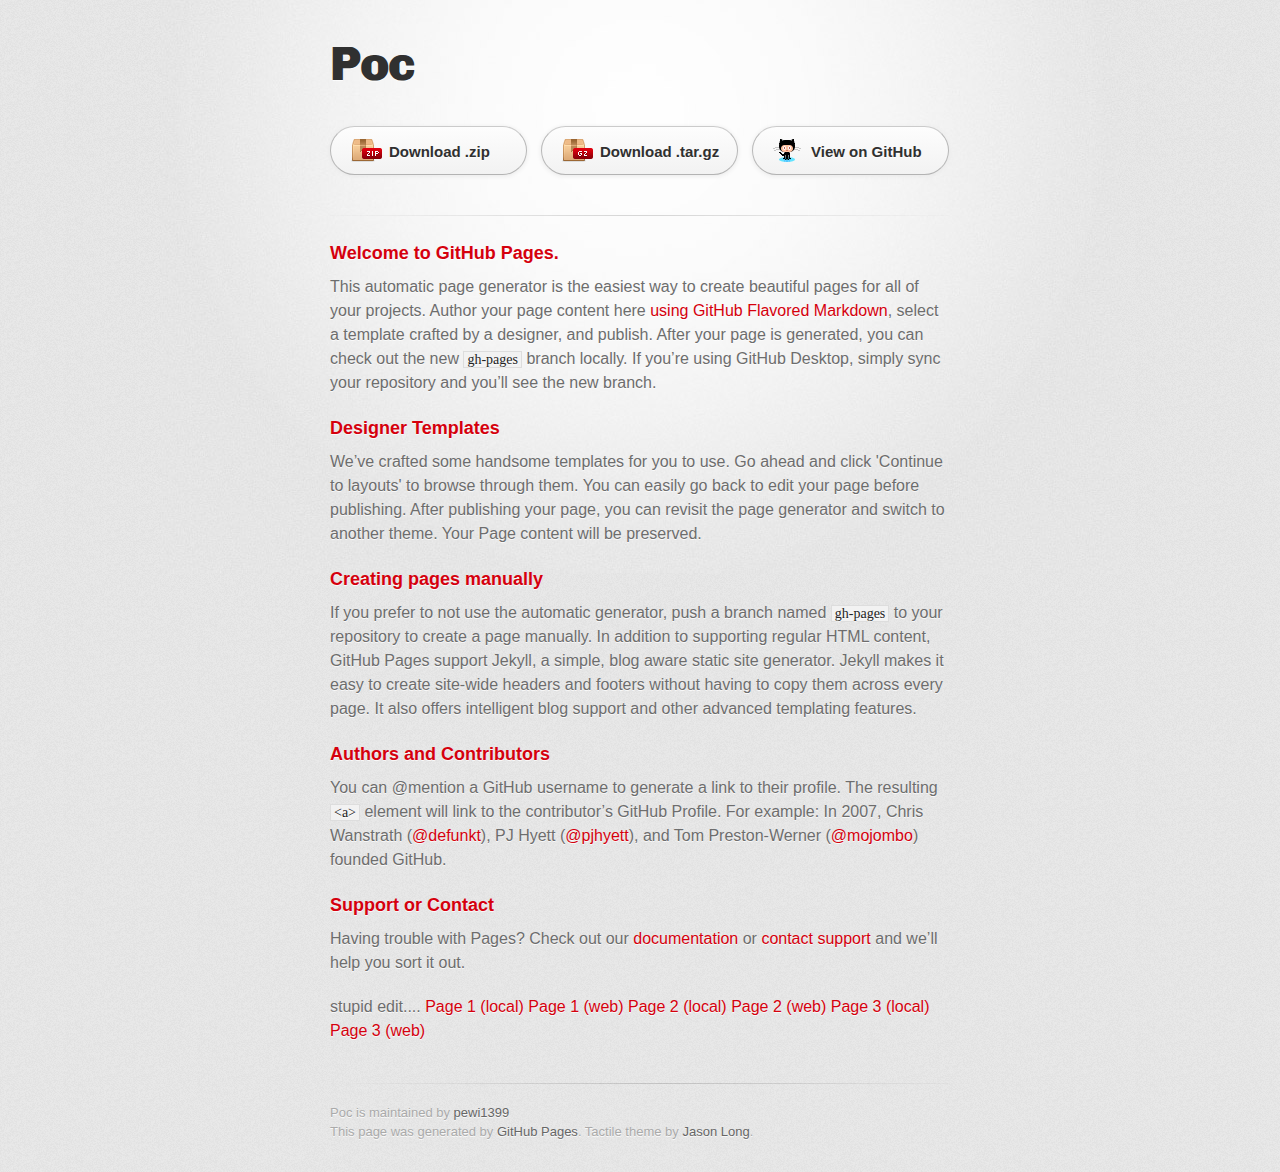
<file: index.html>
<!DOCTYPE html>
<html>
  <head>
    <meta charset='utf-8'>
    <meta http-equiv="X-UA-Compatible" content="chrome=1">
    <link href='https://fonts.googleapis.com/css?family=Chivo:900' rel='stylesheet' type='text/css'>
    <link rel="stylesheet" type="text/css" href="stylesheets/stylesheet.css" media="screen">
    <link rel="stylesheet" type="text/css" href="stylesheets/github-dark.css" media="screen">
    <link rel="stylesheet" type="text/css" href="stylesheets/print.css" media="print">
    <!--[if lt IE 9]>
    <script src="//html5shiv.googlecode.com/svn/trunk/html5.js"></script>
    <![endif]-->
    <title>Poc by pewi1399</title>
  </head>

  <body>
    <div id="container">
      <div class="inner">

        <header>
          <h1>Poc</h1>
          <h2></h2>
        </header>

        <section id="downloads" class="clearfix">
          <a href="https://github.com/pewi1399/POC/zipball/master" id="download-zip" class="button"><span>Download .zip</span></a>
          <a href="https://github.com/pewi1399/POC/tarball/master" id="download-tar-gz" class="button"><span>Download .tar.gz</span></a>
          <a href="https://github.com/pewi1399/POC" id="view-on-github" class="button"><span>View on GitHub</span></a>
        </section>

        <hr>

        <section id="main_content">
          <h3>
<a id="welcome-to-github-pages" class="anchor" href="#welcome-to-github-pages" aria-hidden="true"><span aria-hidden="true" class="octicon octicon-link"></span></a>Welcome to GitHub Pages.</h3>

<p>This automatic page generator is the easiest way to create beautiful pages for all of your projects. Author your page content here <a href="https://guides.github.com/features/mastering-markdown/">using GitHub Flavored Markdown</a>, select a template crafted by a designer, and publish. After your page is generated, you can check out the new <code>gh-pages</code> branch locally. If you’re using GitHub Desktop, simply sync your repository and you’ll see the new branch.</p>

<h3>
<a id="designer-templates" class="anchor" href="#designer-templates" aria-hidden="true"><span aria-hidden="true" class="octicon octicon-link"></span></a>Designer Templates</h3>

<p>We’ve crafted some handsome templates for you to use. Go ahead and click 'Continue to layouts' to browse through them. You can easily go back to edit your page before publishing. After publishing your page, you can revisit the page generator and switch to another theme. Your Page content will be preserved.</p>

<h3>
<a id="creating-pages-manually" class="anchor" href="#creating-pages-manually" aria-hidden="true"><span aria-hidden="true" class="octicon octicon-link"></span></a>Creating pages manually</h3>

<p>If you prefer to not use the automatic generator, push a branch named <code>gh-pages</code> to your repository to create a page manually. In addition to supporting regular HTML content, GitHub Pages support Jekyll, a simple, blog aware static site generator. Jekyll makes it easy to create site-wide headers and footers without having to copy them across every page. It also offers intelligent blog support and other advanced templating features.</p>

<h3>
<a id="authors-and-contributors" class="anchor" href="#authors-and-contributors" aria-hidden="true"><span aria-hidden="true" class="octicon octicon-link"></span></a>Authors and Contributors</h3>

<p>You can @mention a GitHub username to generate a link to their profile. The resulting <code>&lt;a&gt;</code> element will link to the contributor’s GitHub Profile. For example: In 2007, Chris Wanstrath (<a href="https://github.com/defunkt" class="user-mention">@defunkt</a>), PJ Hyett (<a href="https://github.com/pjhyett" class="user-mention">@pjhyett</a>), and Tom Preston-Werner (<a href="https://github.com/mojombo" class="user-mention">@mojombo</a>) founded GitHub.</p>

<h3>
<a id="support-or-contact" class="anchor" href="#support-or-contact" aria-hidden="true"><span aria-hidden="true" class="octicon octicon-link"></span></a>Support or Contact</h3>

<p>Having trouble with Pages? Check out our <a href="https://help.github.com/pages">documentation</a> or <a href="https://github.com/contact">contact support</a> and we’ll help you sort it out.</p>

stupid edit....

<a href="file:///H:/Dokument/Git_repos/POC/page_1.html">Page 1 (local)</a>
<a href="https://pewi1399.github.io/POC/page_1.html">Page 1 (web)</a>
<a href="file:///H:/Dokument/Git_repos/POC/page_2.html">Page 2 (local)</a>
<a href="https://pewi1399.github.io/POC/page_2.html">Page 2 (web)</a>
<a href="file:///H:/Dokument/Git_repos/POC/page_3.html">Page 3 (local)</a>
<a href="https://pewi1399.github.io/POC/page_3.html">Page 3 (web)</a>

        </section>

        <footer>
          Poc is maintained by <a href="https://github.com/pewi1399">pewi1399</a><br>
          This page was generated by <a href="https://pages.github.com">GitHub Pages</a>. Tactile theme by <a href="https://twitter.com/jasonlong">Jason Long</a>.
        </footer>

        
      </div>
    </div>
  </body>
</html>
</file>
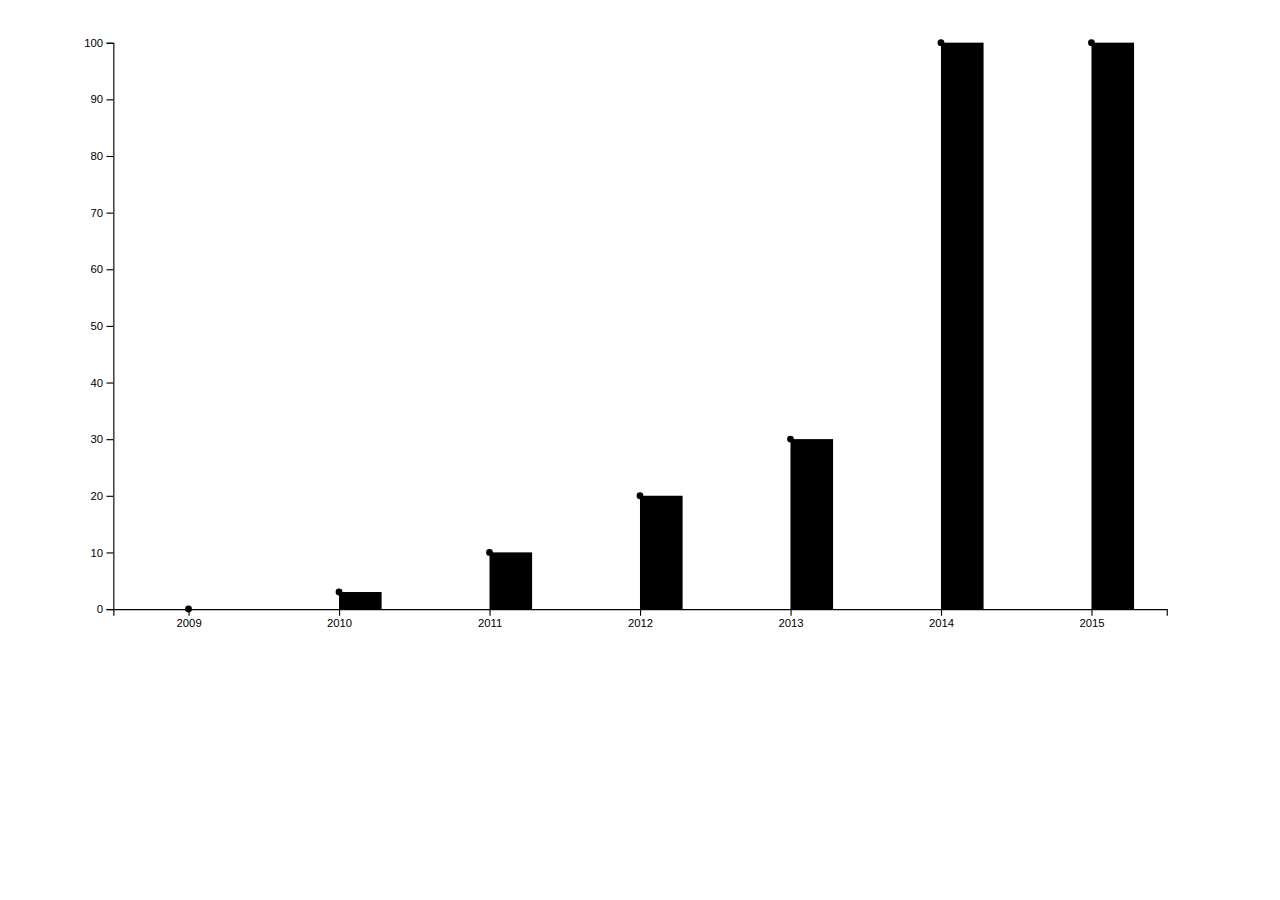
<file: minimal.html>
<!DOCTYPE html>
<html>
  <head>
    <meta charset='utf-8'>
<link rel="stylesheet" type="text/css" href="stylesheets/bootstrap-3.3.7-dist/css/bootstrap.min.css" media="screen"> <!-- ordnar alignemnt av formulärfält bland annat -->
<link rel="stylesheet" href="stylesheets/font-awesome-4.6.3/css/font-awesome.min.css"> <!-- ger symboler exempelvis plustecken-->
	<style>
div.ex1 {
    width:500px;
    margin: auto;
}

div.ex2 {
    max-width:1200px;
    margin: auto;
    border: 3px solid #73AD21;
}

.tick > line {
    stroke: black;
}

.grid line {
  stroke: lightgrey;
  stroke-opacity: 0.7;
  shape-rendering: crispEdges;
}

.grid path {
  stroke-width: 0;
}

.axis--x path {
  display: none;
}

.line {
  fill: none;
  stroke-width: 1.5px;
}

div.tooltip {
    position: absolute;
    text-align: center;
    width: 60px;
    height: 28px;
    padding: 2px;
    font: 12px sans-serif;
    background: lightsteelblue;
    border: 0px;
    border-radius: 8px;
    pointer-events: none;
}

</style>
  </head>

  <body>

<h3>
</h3>
    <!--	<script src="https://d3js.org/d3.v4.min.js"></script> -->
    <script src="src/d3/d3.min.js"></script>
    <!--<script src="https://code.jquery.com/jquery-3.1.0.min.js"></script>-->
    <script src="src/jquery-3.1.1.min.js"></script>

    <script type="text/javascript">

      // --------------------------- start definitions --------------------------
    	var margin = {top: 20, right: 100, bottom: 30, left: 100},
    		width = 1130 - margin.left - margin.right,
    		height = 550 - margin.top - margin.bottom,
        bar_offset = 40;



      var data = [
                  {x:0, y:0, z:"2009"},
                  {x:5, y:3, z:"2010"},
                  {x:10, y:10, z:"2011"},
                  {x:20, y:20, z:"2012"},
                  {x:30, y:30, z:"2013"}
                ]


      var data1 = [
                  {x:0, y:0, z:"2009"},
                  {x:5, y:3, z:"2010"},
                  {x:10, y:10, z:"2011"},
                  {x:20, y:20, z:"2012"},
                  {x:30, y:30, z:"2013"},
                  {x:100, y:100, z:"2014"},
                  {x:105, y:100, z:"2015"}
                ]

      var data1 = [
                  {id:"A", x:0, y:0, z:"2009"},
                  {id:"A", x:5, y:3, z:"2010"},
                  {id:"A", x:10, y:10, z:"2011"},
                  {id:"A", x:20, y:20, z:"2012"},
                  {id:"A", x:30, y:30, z:"2013"},
                  {id:"A", x:100, y:100, z:"2014"},
                  {id:"A", x:105, y:100, z:"2015"},
                  {id:"B", x:0, y:10, z:"2009"},
                  {id:"B", x:5, y:20, z:"2010"},
                  {id:"B", x:10, y:30, z:"2011"},
                  {id:"B", x:20, y:40, z:"2012"},
                  {id:"B", x:30, y:50, z:"2013"},
                  {id:"B", x:100, y:60, z:"2014"},
                  {id:"B", x:105, y:30, z:"2015"},
                  {id:"C", x:0, y:56, z:"2009"},
                  {id:"C", x:5, y:56, z:"2010"},
                  {id:"C", x:10, y:30, z:"2011"},
                  {id:"C", x:20, y:33, z:"2012"},
                  {id:"C", x:30, y:44, z:"2013"},
                  {id:"C", x:100, y:55, z:"2014"},
                  {id:"C", x:105, y:11, z:"2015"}
                ]

      var line_groups = d3.map(data1, function(d){ return d.id}).keys()
      var group_spacing = 10


      var aset = ["A"].map(function(name) {
        // argumenten i listan in, kallade "name" används för att skapa namngiven array
        // i steg ett sparas namn och en subarray
        return {
          group: name,
          values: data1.filter(function(d){ return d.id == name}).map(function(d) {
            return {
              z: d.z,
              y: d.y
            };
          })
        };
      });

      var bset = ["B"].map(function(name) {
        // argumenten i listan in, kallade "name" används för att skapa namngiven array
        // i steg ett sparas namn och en subarray
        return {
          group: name,
          values: data1.filter(function(d){ return d.id == name}).map(function(d) {
            return {
              z: d.z,
              y: d.y
            };
          })
        };
      });

      var cset = ["C"].map(function(name) {
        // argumenten i listan in, kallade "name" används för att skapa namngiven array
        // i steg ett sparas namn och en subarray
        return {
          group: name,
          values: data1.filter(function(d){ return d.id == name}).map(function(d) {
            return {
              z: d.z,
              y: d.y
            };
          })
        };
      });

      var dataframe = [aset[0], bset[0], cset[0]]


      // set scales and ranges
      var x0 = d3.scaleBand().range([width,0], .1);
      var x1 = d3.scaleBand();
      var y = d3.scaleLinear().range([height, 0]);

      // define domain
      x0.domain(data1.map(function(d) { return d.z; }).reverse());
      x1.domain(line_groups).range([group_spacing, x0.bandwidth()-group_spacing]);
      y.domain(d3.extent(data1, function(d) { return d.y; }));

    	var color = d3.scaleOrdinal()
    		.range(["#98abc5", "#8a89a6", "#7b6888", "#6b486b", "#a05d56", "#d0743c", "#ff8c00"]);

    	var yAxis = d3.axisLeft()
    		.scale(y);

      var xAxis_ordinal = d3.axisBottom()
          .scale(x0);

      // define the line
      var line = d3.line()
          .curve(d3.curveBasis)
          .x(function(d) { return x0(d.z); })
          .y(function(d) { return y(d.y); });


      var svg = d3.select("h3")
    		.append("div")
    		.attr("id","testname")
    		.classed("svg-container1", true)
    		.append("svg")
    		.attr("preserveAspectRatio", "xMinYMin meet")
    		.attr("viewBox","0 0 " + (width + margin.left + margin.right)  + " " + (height+ margin.top + margin.bottom))
    		//class to make it responsive
    		.classed("svg-content-responsive", true);


      var g = svg.append("g");

      g.append("g")
        .attr("class", "y-axis")
        .attr('transform', 'translate(' + [margin.left, margin.top] + ')')
        .call(yAxis);

      g.append("g")
      	.attr("class", "x-axis")
      	.attr("transform", "translate("+ [margin.left, height+ margin.top] + ")")
      	.call(xAxis_ordinal);
/*
      var path = g.selectAll(".line")
        		.data([data])
            .enter()
            .append("path")
        		.attr("class", "line")
        		.attr("d", line)
            .attr("stroke", "dodgerblue")
        		.attr("opacity", 1)
            .attr("transform", "translate("+ (margin.left + x0.bandwidth()/2) +","+margin.top+")");

      var totalLength = path.node().getTotalLength();

    path
      .attr("stroke-dasharray", totalLength + " " + totalLength)
      .attr("stroke-dashoffset", totalLength)
      .transition()
        .duration(1000)
        .attr("stroke-dashoffset", 0);
*/
      var circleholder = g.selectAll(".circleholder")
           .data(dataframe.filter(function(d){ return d.group == "A"}))
           .enter().append("g")
           .attr("class","circleholder")
           .attr("id", function(d){ return d.group;})



      circleholder .selectAll(".circle")
          .data(function(d){ return d.values; })
          .enter().append("circle")
          .attr("class", "circle")
          .attr("r", 3)
          .attr("cx", function(d){
            return  x0(d.z);
          })
          .attr("cy", function(d){return y(d.y); })
          .attr("transform", "translate("+ (margin.left + x0.bandwidth()/2) +","+margin.top+")");


    var barholder = g.selectAll(".barholder")
         .data(dataframe.filter(function(d){ return d.group == "A"}))
         .enter().append("g")
         .attr("class","barholder")
         .attr("id", function(d){ return "bar_" + d.group;})


      barholder.selectAll(".rect")
        .data(function(d){ return d.values; })
        .enter().append("rect")
        .attr("class", "rect")
        .attr("width", x1.bandwidth())
        .attr("x", function(d) { return (x0(d.z)); })
        .attr("y", function(d) { return y(d.y); })
        .attr("height", function(d) { return height - y(d.y); })
        .attr("transform", "translate("+ (margin.left + x0.bandwidth()/2) +","+margin.top+")");


 function join_test(){

   x0.domain(data1.map(function(d) { return d.z; }).reverse());

   var xAxis_ordinal = d3.axisBottom()
       .scale(x0);

   d3.selectAll(".x-axis")
      .transition()
      .call(xAxis_ordinal);

   var circles = g.selectAll(".circleholder")
        .selectAll(".circle")
//        .data(data1.filter(function(d){ return d.id == "A"}));

       circles//.enter()
        //.append("circle")
        //.attr("class", "circle")
        //.attr("cy", function(d){return y(d.y); })
      //.merge(circles)
        //.transition()
        .attr("r", 5)
        .attr("fill", "red")
        .attr("cx", function(d){
          return  x0(d.z);
        })
        .attr("transform", "translate("+ (margin.left + x0.bandwidth()/2) +","+margin.top+")");
//
/*
    var rects = g.selectAll("rect")
          .data(data1.filter(function(d){ return d.id == "A"}));

        rects.enter()
          .append("rect")
          .attr("class", "rect")
        .merge(rects)
          .transition()
          .attr("width", x0.bandwidth()/2)
          .attr("x", function(d) {
            return (x0(d.z) - x0.bandwidth()/4);
          })
          .attr("y", function(d) {
            return y(d.y);
          })
          .attr("height", function(d) { return height - y(d.y); })
          .attr("transform", "translate("+ (margin.left + x0.bandwidth()/2) +","+margin.top+")");
          //.style("fill", function(d) { return color(d.name); });

      //console.log(circles.enter().size());
*/
window.x0 = x0
 }

function split_test(){

//Update x scale
  x1.domain(line_groups).range([group_spacing, x0.bandwidth()-group_spacing]);

// calculate correction for circles
// these should start in the middle of bars with same year and class designation
var circle_offset = (x1.range()[1]-x1.range()[0])/(line_groups.length*2)


  var circles = g.selectAll(".circleholder")
       .data(dataframe)

  circles
        .attr("transform", function(d) {
          return "translate(" + (x1(d.group)) + ",0)";
        });

  //Move the old elements
  circles.selectAll(".circle")
        .transition()
        .attr("transform", "translate("+ (margin.left + circle_offset) +","+margin.top+")")

// move the enter selection
  circles
       .enter().append("g")
       .attr("class","circleholder")
       .attr("id", function(d){ return d.group;})
       .attr("transform", function(d) {
         return "translate(" + (x1(d.group)) + ",0)";
       })
       .selectAll(".circle")
       .data(function(d){
         return d.values;
       })
       .enter()
       .append("circle")
       .attr("r", 5)
       .attr("fill", "green")
       .attr("cx", function(d){
         return  x0(d.z);
       })
       .attr("cy", function(d){return y(d.y); })
       //.merge(circles) // merge and update position for all elements?? Merge not needed
       .attr("transform", "translate("+ (margin.left+ circle_offset) +","+margin.top+")");

//Move rects
       var rects = g.selectAll(".barholder")
             .data(dataframe);

       rects
             .attr("transform", function(d) {
               return "translate(" + (x1(d.group)) + ",0)";
             });

       //Move the old elements
       rects.selectAll(".rect")
             .transition()
             .attr("transform", "translate("+ (margin.left) +","+margin.top+")")


        console.log(rects.enter().size())

      rects
           .enter().append("g")
           .attr("class","barholder")
           .attr("id", function(d){ return "bar" + d.group;})
           .attr("transform", function(d) {
              return "translate(" + (x1(d.group)) + ",0)";
            })
            .selectAll(".rect")
            .data(function(d){
              return d.values;
            })
            .enter().append("rect")
           //.merge(rects)
             .attr("width", 0)
             .attr("fill", "dodgerblue")
             .attr("x", function(d) {
               return (x0(d.z));
             })
             .attr("y", function(d) {
               return y(d.y);
             })
             .attr("height", function(d) { return height - y(d.y); })
             .attr("transform", "translate("+ (margin.left) +","+margin.top+")")
             .transition()
             .attr("width", x1.bandwidth());

}



  </script>
  </body>
</file>
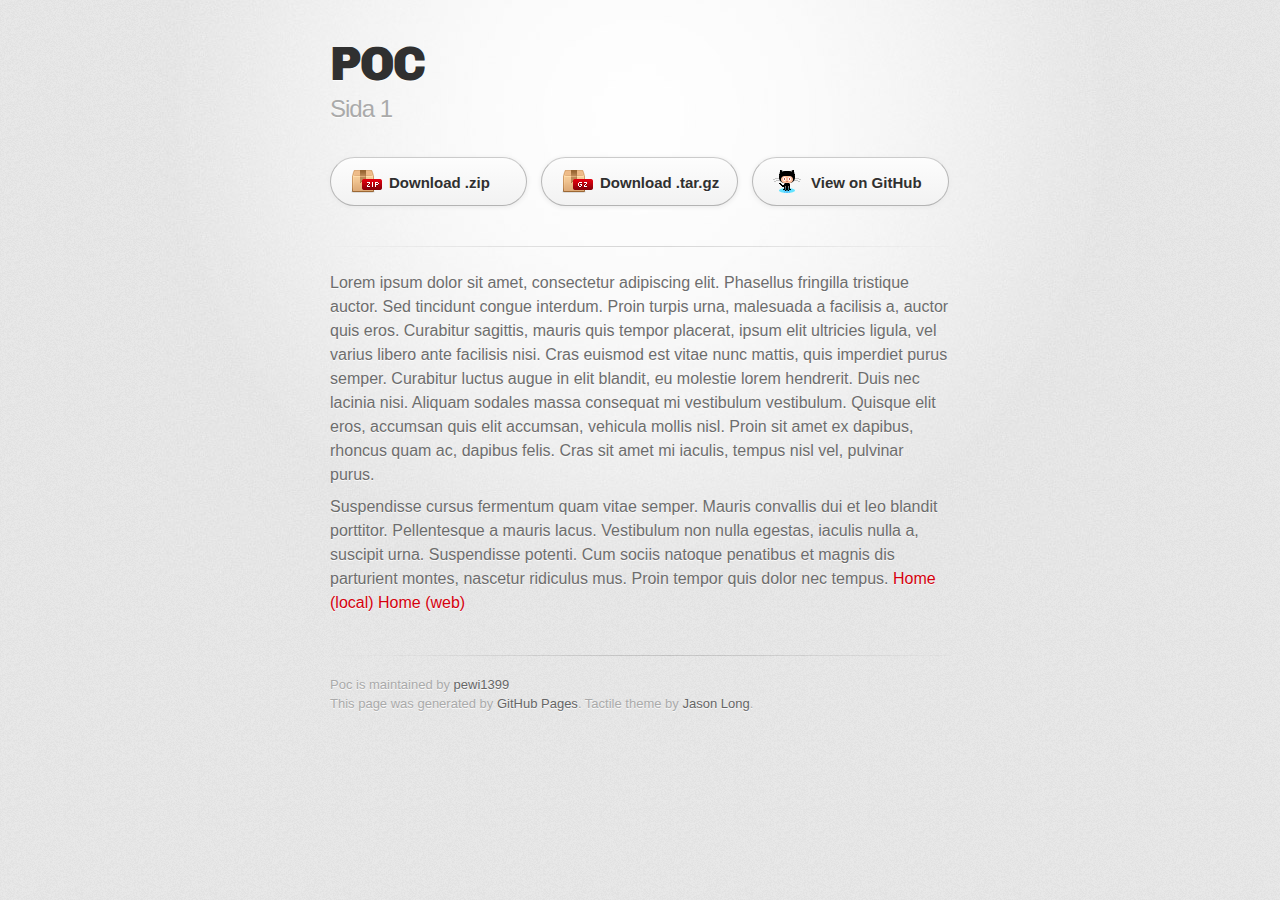
<file: page_1.html>
<!DOCTYPE html>
<html>
  <head>
    <meta charset='utf-8'>
    <meta http-equiv="X-UA-Compatible" content="chrome=1">
    <link href='https://fonts.googleapis.com/css?family=Chivo:900' rel='stylesheet' type='text/css'>
    <link rel="stylesheet" type="text/css" href="stylesheets/stylesheet.css" media="screen">
    <link rel="stylesheet" type="text/css" href="stylesheets/github-dark.css" media="screen">
    <link rel="stylesheet" type="text/css" href="stylesheets/print.css" media="print">
    <!--[if lt IE 9]>
    <script src="//html5shiv.googlecode.com/svn/trunk/html5.js"></script>
    <![endif]-->
    <title>Poc by pewi1399</title>
  </head>

  <body>
    <div id="container">
      <div class="inner">

        <header>
          <h1>POC</h1>
          <h2>Sida 1</h2>
        </header>

        <section id="downloads" class="clearfix">
          <a href="https://github.com/pewi1399/POC/zipball/master" id="download-zip" class="button"><span>Download .zip</span></a>
          <a href="https://github.com/pewi1399/POC/tarball/master" id="download-tar-gz" class="button"><span>Download .tar.gz</span></a>
          <a href="https://github.com/pewi1399/POC" id="view-on-github" class="button"><span>View on GitHub</span></a>
        </section>

        <hr>

        <section id="main_content">
    <!-- Load D3 from site -->
    <script src="https://d3js.org/d3.v4.min.js" charset="utf-8"></script>
	<script src="https://d3js.org/d3-time-format.v2.min.js"></script>
    <script type="text/javascript" src="src/tabletop.js"></script>

	
	<!--<h2>Lon/Pensionsprognos D3</h2>-->
	
Lorem ipsum dolor sit amet, consectetur adipiscing elit. Phasellus fringilla tristique auctor. Sed tincidunt congue interdum. 
Proin turpis urna, malesuada a facilisis a, auctor quis eros. Curabitur sagittis, mauris quis tempor placerat, ipsum 
elit ultricies ligula, vel varius libero ante facilisis nisi. Cras euismod est vitae nunc mattis, quis imperdiet purus semper. Curabitur 
luctus augue in elit blandit, eu molestie lorem hendrerit. Duis nec lacinia nisi. Aliquam sodales massa consequat mi vestibulum vestibulum. Quisque elit eros, accumsan quis elit accumsan, 
vehicula mollis nisl. Proin sit amet ex dapibus, rhoncus quam ac, dapibus felis. Cras sit amet mi iaculis, tempus nisl vel, pulvinar purus.
    <h3></h3>
	
Suspendisse cursus fermentum quam vitae semper. Mauris convallis dui et leo blandit porttitor. Pellentesque a mauris lacus. Vestibulum 
non nulla egestas, iaculis nulla a, suscipit urna. Suspendisse potenti. Cum sociis natoque penatibus et magnis dis parturient 
montes, nascetur ridiculus mus. Proin tempor quis dolor nec tempus.	
<a href="file:///H:/Dokument/Git_repos/POC/index.html">Home (local)</a>
<a href="https://pewi1399.github.io/POC/">Home (web)</a>

<script type="text/javascript">
		// --------------------------- start definitions --------------------------
		var margin = {top: 20, right: 100, bottom: 30, left: 100},
			width = 960 - margin.left - margin.right,
			height = 150 - margin.top - margin.bottom;
			
			
		//	var margin = {top: 30, right: 10, bottom: 30, left: 10}
		//	  , width = parseInt(d3.select('#chart').style('width'), 10)
		//	  , width = width - margin.left - margin.right
		//	  , height = parseInt(d3.select('#chart').style('height'), 10)
		//	  ,			  barHeight = 20
		//	  , percent = d3.format('%');

		var y = d3.scaleBand()
			.range([0, height], .1);

		var x = d3.scaleLinear()
			.rangeRound([0, width]);

		var color = d3.scaleOrdinal()
			.range(["#98abc5", "#8a89a6", "#7b6888", "#6b486b", "#a05d56", "#d0743c", "#ff8c00"]);

		var yAxis = d3.axisLeft()
			.scale(y);

		var xAxis = d3.axisBottom()
			.scale(x)
			.tickFormat(d3.format(".0%"));

		var svg = d3.select("h3")
			.append("div")
			.attr("id","testname")
			.classed("svg-container1", true)
			.append("svg")
			//.attr("width", width + margin.left + margin.right)
			//.attr("height", height + margin.top + margin.bottom)
			.attr("preserveAspectRatio", "xMinYMin meet")
			.attr("viewBox","0 0 " + (width+50)  + " " + height)
			//class to make it responsive
			.classed("svg-content-responsive", true)
		  .append("g");
			//.attr("transform", "translate(" + margin.left + "," + margin.top + ")");

		// ---------------------------- end definitions ---------------------------
</script>
		<script type="text/javascript" src="javascript/page_1/drawBar.js"></script>
		<script type="text/javascript" src="javascript/page_1/redrawBar.js"></script>
	
        </section>

        <footer>
          Poc is maintained by <a href="https://github.com/pewi1399">pewi1399</a><br>
          This page was generated by <a href="https://pages.github.com">GitHub Pages</a>. Tactile theme by <a href="https://twitter.com/jasonlong">Jason Long</a>.
        </footer>

        
      </div>
    </div>
  </body>
</html>
</file>
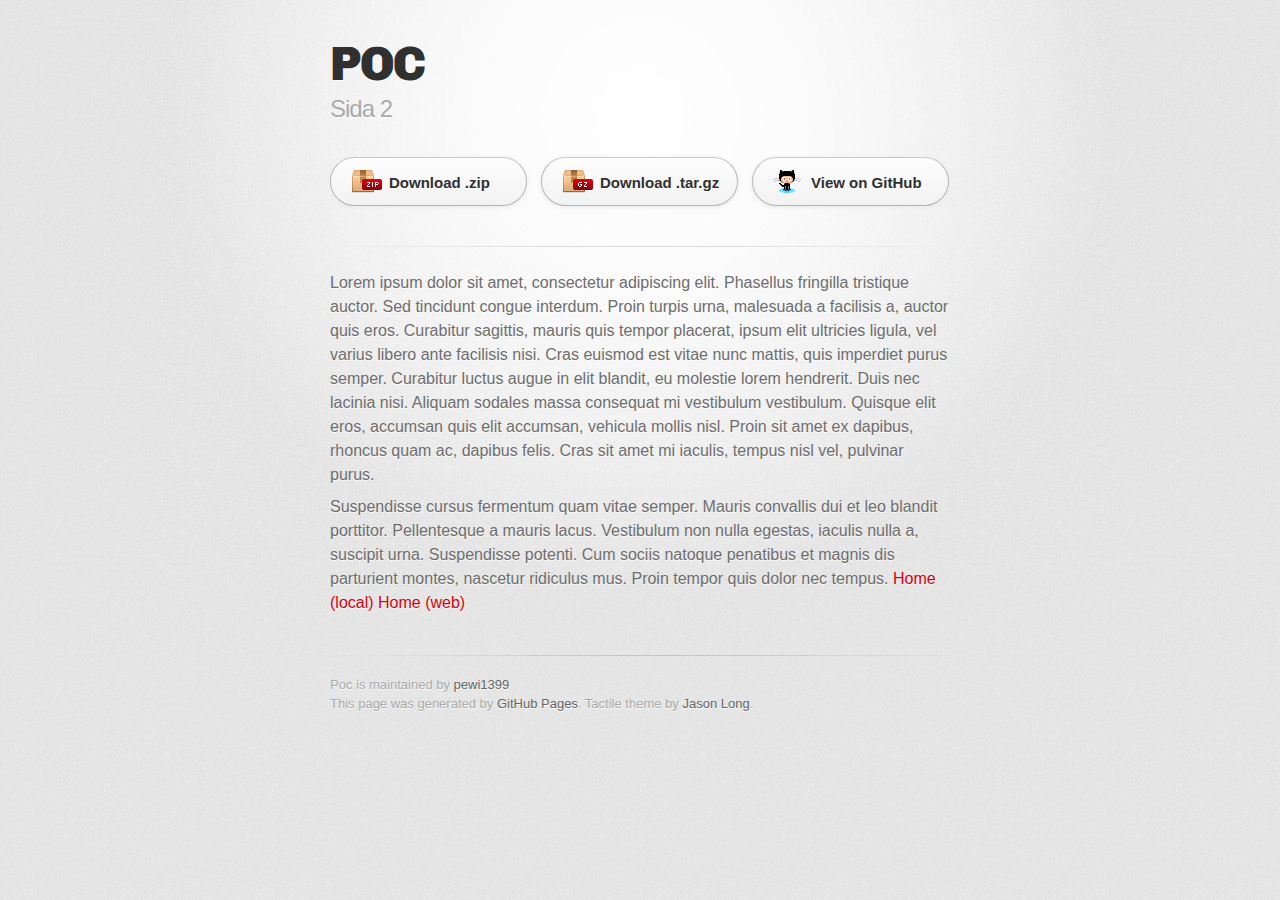
<file: page_2.html>
<!DOCTYPE html>
<html>
  <head>
    <meta charset='utf-8'>
    <meta http-equiv="X-UA-Compatible" content="chrome=1">
    <link href='https://fonts.googleapis.com/css?family=Chivo:900' rel='stylesheet' type='text/css'>
    <link rel="stylesheet" type="text/css" href="stylesheets/stylesheet.css" media="screen">
    <link rel="stylesheet" type="text/css" href="stylesheets/github-dark.css" media="screen">
    <link rel="stylesheet" type="text/css" href="stylesheets/print.css" media="print">
    <!--[if lt IE 9]>
    <script src="//html5shiv.googlecode.com/svn/trunk/html5.js"></script>
    <![endif]-->
    <title>Poc by pewi1399</title>
  </head>

  <body>
    <div id="container">
      <div class="inner">

        <header>
          <h1>POC</h1>
          <h2>Sida 2</h2>
        </header>

        <section id="downloads" class="clearfix">
          <a href="https://github.com/pewi1399/POC/zipball/master" id="download-zip" class="button"><span>Download .zip</span></a>
          <a href="https://github.com/pewi1399/POC/tarball/master" id="download-tar-gz" class="button"><span>Download .tar.gz</span></a>
          <a href="https://github.com/pewi1399/POC" id="view-on-github" class="button"><span>View on GitHub</span></a>
        </section>

        <hr>

        <section id="main_content">
    <!-- Load D3 from site -->
	
	<!--<svg width="960" height="200"></svg>-->
	<script src="https://d3js.org/d3.v4.min.js"></script>
    <script type="text/javascript" src="src/tabletop.js"></script>

	
	<!--<h2>Lon/Pensionsprognos D3</h2>-->
	
Lorem ipsum dolor sit amet, consectetur adipiscing elit. Phasellus fringilla tristique auctor. Sed tincidunt congue interdum. 
Proin turpis urna, malesuada a facilisis a, auctor quis eros. Curabitur sagittis, mauris quis tempor placerat, ipsum 
elit ultricies ligula, vel varius libero ante facilisis nisi. Cras euismod est vitae nunc mattis, quis imperdiet purus semper. Curabitur 
luctus augue in elit blandit, eu molestie lorem hendrerit. Duis nec lacinia nisi. Aliquam sodales massa consequat mi vestibulum vestibulum. Quisque elit eros, accumsan quis elit accumsan, 
vehicula mollis nisl. Proin sit amet ex dapibus, rhoncus quam ac, dapibus felis. Cras sit amet mi iaculis, tempus nisl vel, pulvinar purus.
    <h3></h3>
	
Suspendisse cursus fermentum quam vitae semper. Mauris convallis dui et leo blandit porttitor. Pellentesque a mauris lacus. Vestibulum 
non nulla egestas, iaculis nulla a, suscipit urna. Suspendisse potenti. Cum sociis natoque penatibus et magnis dis parturient 
montes, nascetur ridiculus mus. Proin tempor quis dolor nec tempus.	
<a href="file:///H:/Dokument/Git_repos/POC/index.html">Home (local)</a>
<a href="https://pewi1399.github.io/POC/">Home (web)</a>

<script type="text/javascript" src="javascript/page_2/drawBees.js"></script>


        </section>

        <footer>
          Poc is maintained by <a href="https://github.com/pewi1399">pewi1399</a><br>
          This page was generated by <a href="https://pages.github.com">GitHub Pages</a>. Tactile theme by <a href="https://twitter.com/jasonlong">Jason Long</a>.
        </footer>

        
      </div>
    </div>
  </body>
</html>
</file>
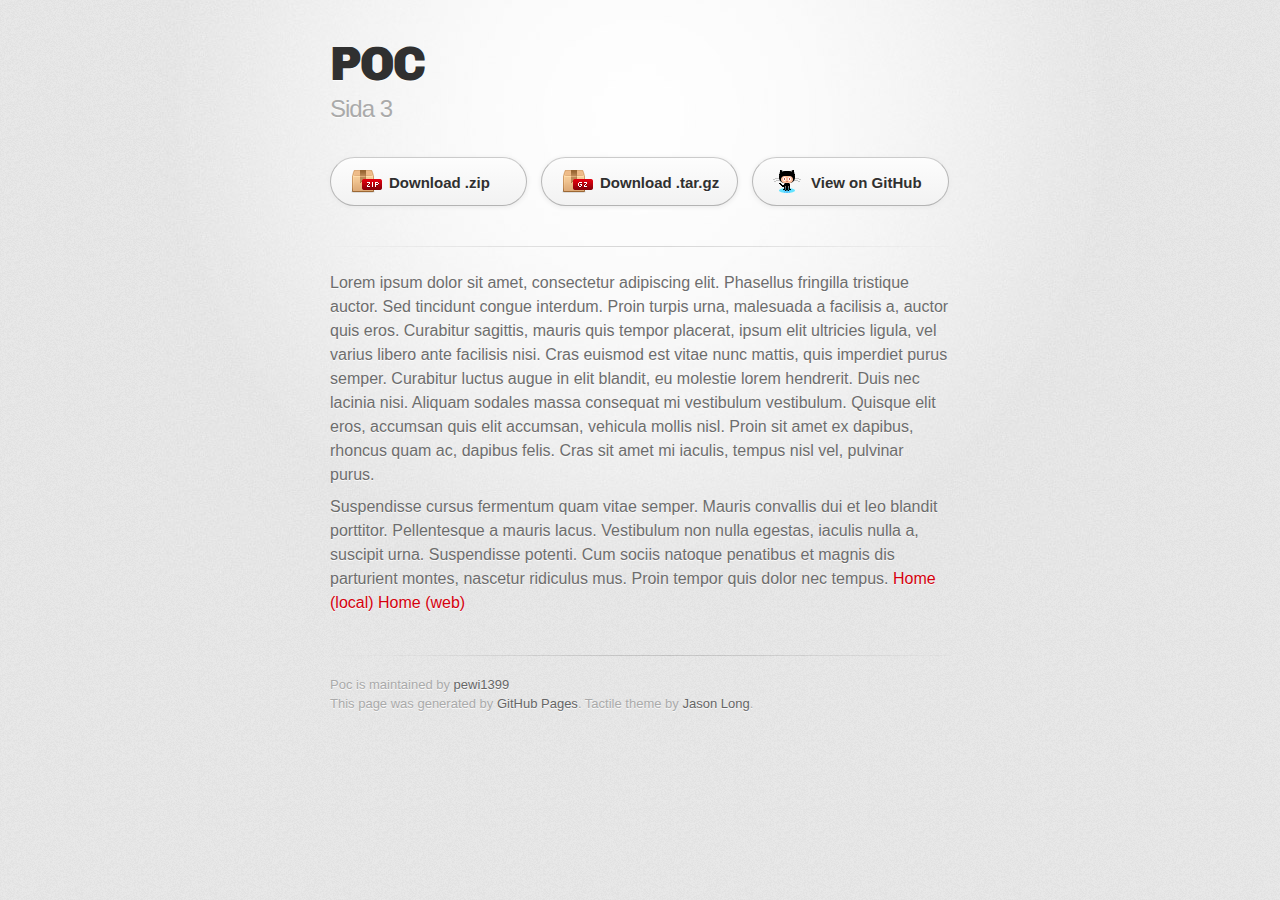
<file: page_3.html>
<!DOCTYPE html>
<html>
  <head>
    <meta charset='utf-8'>
    <meta http-equiv="X-UA-Compatible" content="chrome=1">
    <link href='https://fonts.googleapis.com/css?family=Chivo:900' rel='stylesheet' type='text/css'>
    <link rel="stylesheet" type="text/css" href="stylesheets/stylesheet.css" media="screen">
    <link rel="stylesheet" type="text/css" href="stylesheets/github-dark.css" media="screen">
    <link rel="stylesheet" type="text/css" href="stylesheets/print.css" media="print">
    <!--[if lt IE 9]>
    <script src="//html5shiv.googlecode.com/svn/trunk/html5.js"></script>
    <![endif]-->
    <title>Poc by pewi1399</title>
  </head>

  <body>
    <div id="container">
      <div class="inner">

        <header>
          <h1>POC</h1>
          <h2>Sida 3</h2>
        </header>

        <section id="downloads" class="clearfix">
          <a href="https://github.com/pewi1399/POC/zipball/master" id="download-zip" class="button"><span>Download .zip</span></a>
          <a href="https://github.com/pewi1399/POC/tarball/master" id="download-tar-gz" class="button"><span>Download .tar.gz</span></a>
          <a href="https://github.com/pewi1399/POC" id="view-on-github" class="button"><span>View on GitHub</span></a>
        </section>

        <hr>

        <section id="main_content">
    <!-- Load D3 from site -->
	
	<!--<svg width="960" height="200"></svg>-->
	<script src="https://d3js.org/d3.v4.min.js"></script>
    <script type="text/javascript" src="src/tabletop.js"></script>

	
	<!--<h2>Lon/Pensionsprognos D3</h2>-->
	
Lorem ipsum dolor sit amet, consectetur adipiscing elit. Phasellus fringilla tristique auctor. Sed tincidunt congue interdum. 
Proin turpis urna, malesuada a facilisis a, auctor quis eros. Curabitur sagittis, mauris quis tempor placerat, ipsum 
elit ultricies ligula, vel varius libero ante facilisis nisi. Cras euismod est vitae nunc mattis, quis imperdiet purus semper. Curabitur 
luctus augue in elit blandit, eu molestie lorem hendrerit. Duis nec lacinia nisi. Aliquam sodales massa consequat mi vestibulum vestibulum. Quisque elit eros, accumsan quis elit accumsan, 
vehicula mollis nisl. Proin sit amet ex dapibus, rhoncus quam ac, dapibus felis. Cras sit amet mi iaculis, tempus nisl vel, pulvinar purus.
    <h3></h3>
	
Suspendisse cursus fermentum quam vitae semper. Mauris convallis dui et leo blandit porttitor. Pellentesque a mauris lacus. Vestibulum 
non nulla egestas, iaculis nulla a, suscipit urna. Suspendisse potenti. Cum sociis natoque penatibus et magnis dis parturient 
montes, nascetur ridiculus mus. Proin tempor quis dolor nec tempus.	
<a href="file:///H:/Dokument/Git_repos/POC/index.html">Home (local)</a>
<a href="https://pewi1399.github.io/POC/">Home (web)</a>

<script type="text/javascript" src="javascript/page_3/drawLines.js"></script>


        </section>

        <footer>
          Poc is maintained by <a href="https://github.com/pewi1399">pewi1399</a><br>
          This page was generated by <a href="https://pages.github.com">GitHub Pages</a>. Tactile theme by <a href="https://twitter.com/jasonlong">Jason Long</a>.
        </footer>

        
      </div>
    </div>
  </body>
</html>
</file>
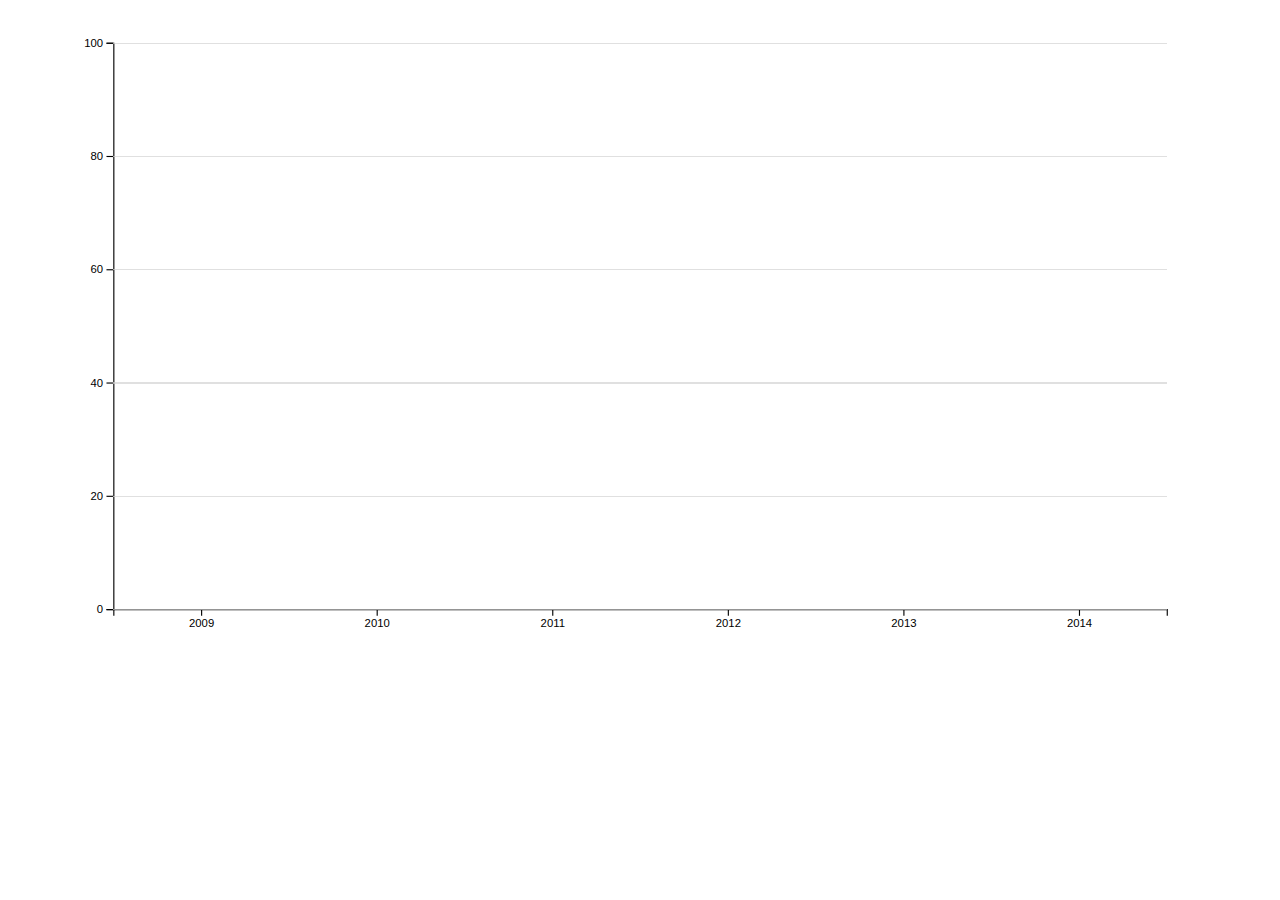
<file: transitionTest.html>
<!DOCTYPE html>
<html>
  <head>
    <meta charset='utf-8'>
<link rel="stylesheet" type="text/css" href="stylesheets/bootstrap-3.3.7-dist/css/bootstrap.min.css" media="screen"> <!-- ordnar alignemnt av formulärfält bland annat -->
<link rel="stylesheet" href="stylesheets/font-awesome-4.6.3/css/font-awesome.min.css"> <!-- ger symboler exempelvis plustecken-->
	<style>
div.ex1 {
    width:500px;
    margin: auto;
}

div.ex2 {
    max-width:1200px;
    margin: auto;
    border: 3px solid #73AD21;
}

.tick > line {
    stroke: black;
}

.grid line {
  stroke: lightgrey;
  stroke-opacity: 0.7;
  shape-rendering: crispEdges;
}

.grid path {
  stroke-width: 0;
}

.axis--x path {
  display: none;
}

.line {
  fill: none;
  stroke-width: 1.5px;
}

div.tooltip {
    position: absolute;
    text-align: center;
    width: 60px;
    height: 28px;
    padding: 2px;
    font: 12px sans-serif;
    background: lightsteelblue;
    border: 0px;
    border-radius: 8px;
    pointer-events: none;
}

</style>
  </head>

  <body>

<h3>
</h3>
    <!--	<script src="https://d3js.org/d3.v4.min.js"></script> -->
    <script src="src/d3/d3.min.js"></script>
    <!--<script src="https://code.jquery.com/jquery-3.1.0.min.js"></script>-->
    <script src="src/jquery-3.1.1.min.js"></script>

    <script type="text/javascript">

    var dataset = [{"name":"Kannedom om CSN","color":"rgb(51, 240, 127)","index":0,"values":[{"x":"2009-12-31T23:00:00.000Z","y":0},{"x":"2010-12-31T23:00:00.000Z","y":0},{"x":"2011-12-31T23:00:00.000Z","y":0},{"x":"2012-12-31T23:00:00.000Z","y":60},{"x":"2013-12-31T23:00:00.000Z","y":57},{"x":"2014-12-31T23:00:00.000Z","y":60}]},{"name":"Fortroende for Arbetsformedlingen","color":"rgb(109, 66, 173)","index":"1","values":[{"x":"2009-12-31T23:00:00.000Z","y":0},{"x":"2010-12-31T23:00:00.000Z","y":0},{"x":"2011-12-31T23:00:00.000Z","y":0},{"x":"2012-12-31T23:00:00.000Z","y":8},{"x":"2013-12-31T23:00:00.000Z","y":8},{"x":"2014-12-31T23:00:00.000Z","y":12}]},{"name":"Kannedom om NSA","color":"rgb(73, 115, 221)","index":"2","values":[{"x":"2009-12-31T23:00:00.000Z","y":66},{"x":"2010-12-31T23:00:00.000Z","y":60},{"x":"2011-12-31T23:00:00.000Z","y":61},{"x":"2012-12-31T23:00:00.000Z","y":65},{"x":"2013-12-31T23:00:00.000Z","y":64},{"x":"2014-12-31T23:00:00.000Z","y":63}]}]

    dataset.map(function(d) { return d.values; }).map(function(d){return d.forEach(function(d){d.x = d.x.substr(0,4), d.test = 1})})

    //push
    for(i = 0; i < dataset.length; i++){
      var name = dataset[i].name
      var index = dataset[i].index
      for(j = 0; j < dataset[i].values.length; j++){
          dataset[i].values[j].name = name;
          dataset[i].values[j].index = index;
      };
    };

    var color = d3.scaleOrdinal().range(["#1f77b4","#ff7f0e","#2ca02c"]).domain(dataset.map(function(d){ return d.name}))


      // --------------------------- start definitions --------------------------
    	var margin = {top: 20, right: 100, bottom: 30, left: 100},
    		width = 1130 - margin.left - margin.right,
    		height = 550 - margin.top - margin.bottom,
        bar_offset = 40.
        group_spacing = 10;


      var data = [
                  {x:0, y:0, z:"2009"},
                  {x:5, y:3, z:"2010"},
                  {x:10, y:10, z:"2011"},
                  {x:20, y:20, z:"2012"},
                  {x:30, y:30, z:"2013"},
                  {x:100, y:100, z:"2014"}
                ]


      // set scales and ranges
      var x0 = d3.scaleBand().range([width,0], .1);
      var x1 = d3.scaleBand();
      var y = d3.scaleLinear().range([height, 0]);

      // define subgroups
      var lineGroups = dataset.map(function(d){ return d.index})

      // define domain
      x0.domain(data.map(function(d) { return d.z; }).reverse());
      x1.domain(lineGroups).range([group_spacing, x0.bandwidth()-group_spacing]);
      y.domain(d3.extent(data, function(d) { return d.y; }));

    	var color = d3.scaleOrdinal()
    		.range(["#98abc5", "#8a89a6", "#7b6888", "#6b486b", "#a05d56", "#d0743c", "#ff8c00"]);

    	var yAxis = d3.axisLeft()
    		.scale(y)
        .ticks(5);

    	var xAxis = d3.axisBottom()
    		.scale(x0);

      var xAxis_ordinal = d3.axisBottom()
          .scale(x0);

      // define the line
      var line = d3.line()
          .curve(d3.curveBasis)
          .x(function(d) { return x0(d.z); })
          .y(function(d) { return y(d.y); });

      var line_ordinal = d3.line()
            .curve(d3.curveBasis)
            .x(function(d) { return x0(d.x); })
            .y(function(d) { return y(d.y); });

      var svg = d3.select("h3")
    		.append("div")
    		.attr("id","testname")
    		.classed("svg-container1", true)
    		.append("svg")
    		.attr("preserveAspectRatio", "xMinYMin meet")
    		.attr("viewBox","0 0 " + (width + margin.left + margin.right)  + " " + (height+ margin.top + margin.bottom))
    		//class to make it responsive
    		.classed("svg-content-responsive", true);


      var g = svg.append("g");

      g.append("g")
        .attr("class", "y-axis")
        .attr('transform', 'translate(' + [margin.left, margin.top] + ')')
        .call(yAxis);

      g.append("g")
      	.attr("class", "x-axis")
      	.attr("transform", "translate("+ [margin.left, height+ margin.top] + ")")
      	.call(xAxis_ordinal);

        // gridlines in y axis function
        function make_y_gridlines() {
            return d3.axisLeft(y)
                .ticks(5)
        }

        // add the Y gridlines
        g.append("g")
            .attr("class", "grid")
            .attr('transform', 'translate(' + [margin.left, margin.top] + ')')
            .call(make_y_gridlines()
                .tickSize(-width)
                .tickFormat("")
            )

      var year = svg.selectAll(".year")
          .data([1])
          .enter().append("g")
          .attr("class", "year");


    function redraw_axis(){


      var set = ["Kannedom om CSN", "Fortroende for Arbetsformedlingen", "Kannedom om NSA"]
      var set_index = Math.floor(Math.random() * (set.length+1))

      //svg.selectAll(".year").remove();

      //var dataset = window.dataset.filter(function(d) { return d.name != "Kannedom om CSN"})
      //var dataset = window.dataset.filter(function(d,i){return i != set_index})
      var dataset = window.dataset


        var lineGroups = dataset.map(function(d){ return d.index})
        x1.domain(lineGroups).range([group_spacing, x0.bandwidth()-group_spacing]);

        //Notera att ordningen är allt som betyder något vid en JOIN
        //alltså med ett element i sleection innan och två efter
        // kommer en att ligga i huvud selection och en i "enter()"
        // likaså om data har färre punkter än selection kommer överflödiga att hamna i "exit"

        //JOIN
        var year = svg.selectAll(".year")
            .data(dataset)

        // EXIT old elements not present in new data.
        year.exit()
            .attr("class", "exit")
          .transition()
            .attr("y", 60)
            .style("fill-opacity", 1e-6)
            .remove();

        //Update old elements
        year.attr("transform", function(d) { return "translate(" + (x1(d.index)) + ",0)"; });

        //Set attributes for new elements
        year.enter().append("g")
          .attr("class", "year")
          .attr("transform", function(d) { return "translate(" + (x1(d.index)) + ",0)"; });

        var years = year.enter().merge(year)

        window.years = years
      };

    function redraw_box(){

        years.selectAll(".circles")
          //.data(function(d) { return d.values; })
          //.enter()
          .append("circle")
          .attr("class", "circles")
          .attr("r", 11)
          .attr("cx", 10)//function(d) { return x0(d.x); })
          .attr("cy", 10)//function(d) { return y(d.y); })

        //years.attr("transform", "translate("+ [margin.left, margin.top] + ")")
        //years.attr("transform", "translate("+ [0, 0] + ")")

        years.selectAll(".rect")
          .data(function(d) { return d.values; })
          .enter().append("rect")
          .attr("width", 0)
          .attr("x", function(d) {
            return x0(d.x);
          })
          .attr("y", function(d) {
            return y(d.y);
          })
          .attr("fill", function(d){ return color(d.name);})
          .attr("height", function(d) { return height - y(d.y); })
          .transition()
          .duration(2500)
          .attr("width", x1.bandwidth())
          .attr("transform", function(d) {
            return "translate(" + (x1(d.index)) + ",0)"; }
          );
            //.style("fill", function(d) { return color(d.name); });
    }

function updateBlocks(){

      d3.selectAll("rect")
        .transition()
        .duration(2500)
        .attr("width", 0)
        .on("end", function(){redrawAxis();});


      //d3.selectAll(".year")
      //.transition()
      //.duration(2500)
      //.each("end", function(){ console.log(111)});
}
/*extra dots
      g.selectAll(".circle")
          .data(data)
          .enter()
          .append("circle")
          .attr("class", "circle")
          .attr("r", 3)
          .attr("cx", function(d){ return  x0(d.z); })
          .attr("cy", function(d){return y(d.y); })
          .attr("transform", "translate("+ (margin.left + x0.bandwidth()/2) +","+margin.top+")");
*/
  </script>
  </body>
</file>
<file: stylesheets/github-dark.css>
/*
The MIT License (MIT)

Copyright (c) 2016 GitHub, Inc.

Permission is hereby granted, free of charge, to any person obtaining a copy
of this software and associated documentation files (the "Software"), to deal
in the Software without restriction, including without limitation the rights
to use, copy, modify, merge, publish, distribute, sublicense, and/or sell
copies of the Software, and to permit persons to whom the Software is
furnished to do so, subject to the following conditions:

The above copyright notice and this permission notice shall be included in all
copies or substantial portions of the Software.

THE SOFTWARE IS PROVIDED "AS IS", WITHOUT WARRANTY OF ANY KIND, EXPRESS OR
IMPLIED, INCLUDING BUT NOT LIMITED TO THE WARRANTIES OF MERCHANTABILITY,
FITNESS FOR A PARTICULAR PURPOSE AND NONINFRINGEMENT. IN NO EVENT SHALL THE
AUTHORS OR COPYRIGHT HOLDERS BE LIABLE FOR ANY CLAIM, DAMAGES OR OTHER
LIABILITY, WHETHER IN AN ACTION OF CONTRACT, TORT OR OTHERWISE, ARISING FROM,
OUT OF OR IN CONNECTION WITH THE SOFTWARE OR THE USE OR OTHER DEALINGS IN THE
SOFTWARE.

*/

.pl-c /* comment */ {
  color: #969896;
}

.pl-c1 /* constant, variable.other.constant, support, meta.property-name, support.constant, support.variable, meta.module-reference, markup.raw, meta.diff.header */,
.pl-s .pl-v /* string variable */ {
  color: #0099cd;
}

.pl-e /* entity */,
.pl-en /* entity.name */ {
  color: #9774cb;
}

.pl-smi /* variable.parameter.function, storage.modifier.package, storage.modifier.import, storage.type.java, variable.other */,
.pl-s .pl-s1 /* string source */ {
  color: #ddd;
}

.pl-ent /* entity.name.tag */ {
  color: #7bcc72;
}

.pl-k /* keyword, storage, storage.type */ {
  color: #cc2372;
}

.pl-s /* string */,
.pl-pds /* punctuation.definition.string, string.regexp.character-class */,
.pl-s .pl-pse .pl-s1 /* string punctuation.section.embedded source */,
.pl-sr /* string.regexp */,
.pl-sr .pl-cce /* string.regexp constant.character.escape */,
.pl-sr .pl-sre /* string.regexp source.ruby.embedded */,
.pl-sr .pl-sra /* string.regexp string.regexp.arbitrary-repitition */ {
  color: #3c66e2;
}

.pl-v /* variable */ {
  color: #fb8764;
}

.pl-id /* invalid.deprecated */ {
  color: #e63525;
}

.pl-ii /* invalid.illegal */ {
  color: #f8f8f8;
  background-color: #e63525;
}

.pl-sr .pl-cce /* string.regexp constant.character.escape */ {
  font-weight: bold;
  color: #7bcc72;
}

.pl-ml /* markup.list */ {
  color: #c26b2b;
}

.pl-mh /* markup.heading */,
.pl-mh .pl-en /* markup.heading entity.name */,
.pl-ms /* meta.separator */ {
  font-weight: bold;
  color: #264ec5;
}

.pl-mq /* markup.quote */ {
  color: #00acac;
}

.pl-mi /* markup.italic */ {
  font-style: italic;
  color: #ddd;
}

.pl-mb /* markup.bold */ {
  font-weight: bold;
  color: #ddd;
}

.pl-md /* markup.deleted, meta.diff.header.from-file */ {
  color: #bd2c00;
  background-color: #ffecec;
}

.pl-mi1 /* markup.inserted, meta.diff.header.to-file */ {
  color: #55a532;
  background-color: #eaffea;
}

.pl-mdr /* meta.diff.range */ {
  font-weight: bold;
  color: #9774cb;
}

.pl-mo /* meta.output */ {
  color: #264ec5;
}
</file>
<file: stylesheets/print.css>
html, body, div, span, applet, object, iframe,
h1, h2, h3, h4, h5, h6, p, blockquote, pre,
a, abbr, acronym, address, big, cite, code,
del, dfn, em, img, ins, kbd, q, s, samp,
small, strike, strong, sub, sup, tt, var,
b, u, i, center,
dl, dt, dd, ol, ul, li,
fieldset, form, label, legend,
table, caption, tbody, tfoot, thead, tr, th, td,
article, aside, canvas, details, embed,
figure, figcaption, footer, header, hgroup,
menu, nav, output, ruby, section, summary,
time, mark, audio, video {
  padding: 0;
  margin: 0;
  font: inherit;
  font-size: 100%;
  vertical-align: baseline;
  border: 0;
}
/* HTML5 display-role reset for older browsers */
article, aside, details, figcaption, figure,
footer, header, hgroup, menu, nav, section {
  display: block;
}
body {
  line-height: 1;
}
ol, ul {
  list-style: none;
}
blockquote, q {
  quotes: none;
}
blockquote:before, blockquote:after,
q:before, q:after {
  content: '';
  content: none;
}
table {
  border-spacing: 0;
  border-collapse: collapse;
}
body {
  font-family: 'Helvetica Neue', Helvetica, Arial, serif;
  font-size: 13px;
  line-height: 1.5;
  color: #000;
}

a {
  font-weight: bold;
  color: #d5000d;
}

header {
  padding-top: 35px;
  padding-bottom: 10px;
}

header h1 {
  font-size: 48px;
  font-weight: bold;
  line-height: 1.2;
  color: #303030;
  letter-spacing: -1px;
}

header h2 {
  font-size: 24px;
  font-weight: normal;
  line-height: 1.3;
  color: #aaa;
  letter-spacing: -1px;
}
#downloads {
  display: none;
}
#main_content {
  padding-top: 20px;
}

code, pre {
  margin-bottom: 30px;
  font-family: Monaco, "Bitstream Vera Sans Mono", "Lucida Console", Terminal;
  font-size: 12px;
  color: #222;
}

code {
  padding: 0 3px;
}

pre {
  padding: 20px;
  overflow: auto;
  border: solid 1px #ddd;
}
pre code {
  padding: 0;
}

ul, ol, dl {
  margin-bottom: 20px;
}


/* COMMON STYLES */

table {
  width: 100%;
  border: 1px solid #ebebeb;
}

th {
  font-weight: 500;
}

td {
  font-weight: 300;
  text-align: center;
  border: 1px solid #ebebeb;
}

form {
  padding: 20px;
  background: #f2f2f2;

}


/* GENERAL ELEMENT TYPE STYLES */

h1 {
  font-size: 2.8em;
}

h2 {
  margin-bottom: 8px;
  font-size: 22px;
  font-weight: bold;
  color: #303030;
}

h3 {
  margin-bottom: 8px;
  font-size: 18px;
  font-weight: bold;
  color: #d5000d;
}

h4 {
  font-size: 16px;
  font-weight: bold;
  color: #303030;
}

h5 {
  font-size: 1em;
  color: #303030;
}

h6 {
  font-size: .8em;
  color: #303030;
}

p {
  margin-bottom: 20px;
  font-weight: 300;
}

a {
  text-decoration: none;
}

p a {
  font-weight: 400;
}

blockquote {
  padding: 0 0 0 30px;
  margin-bottom: 20px;
  font-size: 1.6em;
  border-left: 10px solid #e9e9e9;
}

ul li {
  list-style-position: inside;
  list-style: disc;
  padding-left: 20px;
}

ol li {
  list-style-position: inside;
  list-style: decimal;
  padding-left: 3px;
}

dl dd {
  font-style: italic;
  font-weight: 100;
}

footer {
  padding-top: 20px;
  padding-bottom: 30px;
  margin-top: 40px;
  font-size: 13px;
  color: #aaa;
}

footer a {
  color: #666;
}

/* MISC */
.clearfix:after {
  display: block;
  height: 0;
  clear: both;
  visibility: hidden;
  content: '.';
}

.clearfix {display: inline-block;}
* html .clearfix {height: 1%;}
.clearfix {display: block;}
</file>
<file: stylesheets/stylesheet.css>
/* http://meyerweb.com/eric/tools/css/reset/
   v2.0 | 20110126
   License: none (public domain)
*/
html, body, div, span, applet, object, iframe,
h1, h2, h3, h4, h5, h6, p, blockquote, pre,
a, abbr, acronym, address, big, cite, code,
del, dfn, em, img, ins, kbd, q, s, samp,
small, strike, strong, sub, sup, tt, var,
b, u, i, center,
dl, dt, dd, ol, ul, li,
fieldset, form, label, legend,
table, caption, tbody, tfoot, thead, tr, th, td,
article, aside, canvas, details, embed,
figure, figcaption, footer, header, hgroup,
menu, nav, output, ruby, section, summary,
time, mark, audio, video {
	padding: 0;
	margin: 0;
	font: inherit;
	font-size: 100%;
	vertical-align: baseline;
	border: 0;
}
/* HTML5 display-role reset for older browsers */
article, aside, details, figcaption, figure,
footer, header, hgroup, menu, nav, section {
	display: block;
}
body {
	line-height: 1;
}
ol, ul {
	list-style: none;
}
blockquote, q {
	quotes: none;
}
blockquote:before, blockquote:after,
q:before, q:after {
	content: '';
	content: none;
}
table {
	border-spacing: 0;
	border-collapse: collapse;
}

/* LAYOUT STYLES */
body {
  font-family: 'Helvetica Neue', Helvetica, Arial, serif;
  font-size: 1em;
  line-height: 1.5;
  color: #6d6d6d;
  text-shadow: 0 1px 0 rgba(255, 255, 255, 0.8);
  background: #e7e7e7 url(../images/body-bg.png) 0 0 repeat;
}

a {
  color: #d5000d;
}
a:hover {
  color: #c5000c;
}

header {
  padding-top: 35px;
  padding-bottom: 25px;
}

header h1 {
  font-family: 'Chivo', 'Helvetica Neue', Helvetica, Arial, serif;
  font-size: 48px; font-weight: 900;
  line-height: 1.2;
  color: #303030;
  letter-spacing: -1px;
}

header h2 {
  font-size: 24px;
  font-weight: normal;
  line-height: 1.3;
  color: #aaa;
  letter-spacing: -1px;
}

#container {
  min-height: 595px;
  background: transparent url(../images/highlight-bg.jpg) 50% 0 no-repeat;
}

.inner {
  width: 620px;
  margin: 0 auto;
}

#container .inner img {
  max-width: 100%;
}

#downloads {
  margin-bottom: 40px;
}

a.button {
  display: block;
  float: left;
  width: 179px;
  padding: 12px 8px 12px 8px;
  margin-right: 14px;
  font-size: 15px;
  font-weight: bold;
  line-height: 25px;
  color: #303030;
  background: #fdfdfd; /* Old browsers */
  background: -moz-linear-gradient(top,  #fdfdfd 0%, #f2f2f2 100%); /* FF3.6+ */
  background: -webkit-gradient(linear, left top, left bottom, color-stop(0%,#fdfdfd), color-stop(100%,#f2f2f2)); /* Chrome,Safari4+ */
  background: -webkit-linear-gradient(top,  #fdfdfd 0%,#f2f2f2 100%); /* Chrome10+,Safari5.1+ */
  background: -o-linear-gradient(top,  #fdfdfd 0%,#f2f2f2 100%); /* Opera 11.10+ */
  background: -ms-linear-gradient(top,  #fdfdfd 0%,#f2f2f2 100%); /* IE10+ */
  background: linear-gradient(top,  #fdfdfd 0%,#f2f2f2 100%); /* W3C */
  filter: progid:DXImageTransform.Microsoft.gradient( startColorstr='#fdfdfd', endColorstr='#f2f2f2',GradientType=0 ); /* IE6-9 */
  border-top: solid 1px #cbcbcb;
  border-right: solid 1px #b7b7b7;
  border-bottom: solid 1px #b3b3b3;
  border-left: solid 1px #b7b7b7;
  border-radius: 30px;
  -webkit-box-shadow: 10px 10px 5px #888;
  -moz-box-shadow: 10px 10px 5px #888;
  box-shadow: 0px 1px 5px #e8e8e8;
  -moz-border-radius: 30px;
  -webkit-border-radius: 30px;
}
a.button:hover {
  background: #fafafa; /* Old browsers */
  background: -moz-linear-gradient(top,  #fdfdfd 0%, #f6f6f6 100%); /* FF3.6+ */
  background: -webkit-gradient(linear, left top, left bottom, color-stop(0%,#fdfdfd), color-stop(100%,#f6f6f6)); /* Chrome,Safari4+ */
  background: -webkit-linear-gradient(top,  #fdfdfd 0%,#f6f6f6 100%); /* Chrome10+,Safari5.1+ */
  background: -o-linear-gradient(top,  #fdfdfd 0%,#f6f6f6 100%); /* Opera 11.10+ */
  background: -ms-linear-gradient(top,  #fdfdfd 0%,#f6f6f6 100%); /* IE10+ */
  background: linear-gradient(top,  #fdfdfd 0%,#f6f6f6, 100%); /* W3C */
  filter: progid:DXImageTransform.Microsoft.gradient( startColorstr='#fdfdfd', endColorstr='#f6f6f6',GradientType=0 ); /* IE6-9 */
  border-top: solid 1px #b7b7b7;
  border-right: solid 1px #b3b3b3;
  border-bottom: solid 1px #b3b3b3;
  border-left: solid 1px #b3b3b3;
}

a.button span {
  display: block;
  height: 23px;
  padding-left: 50px;
}

#download-zip span {
  background: transparent url(../images/zip-icon.png) 12px 50% no-repeat;
}
#download-tar-gz span {
  background: transparent url(../images/tar-gz-icon.png) 12px 50% no-repeat;
}
#view-on-github span {
  background: transparent url(../images/octocat-icon.png) 12px 50% no-repeat;
}
#view-on-github {
  margin-right: 0;
}

code, pre {
  margin-bottom: 30px;
  font-family: Monaco, "Bitstream Vera Sans Mono", "Lucida Console", Terminal;
  font-size: 14px;
  color: #222;
}

code {
  padding: 0 3px;
  background-color: #f2f2f2;
  border: solid 1px #ddd;
}

pre {
  padding: 20px;
  overflow: auto;
  color: #f2f2f2;
  text-shadow: none;
  background: #303030;
}
pre code {
  padding: 0;
  color: #f2f2f2;
  background-color: #303030;
  border: none;
}

ul, ol, dl {
  margin-bottom: 20px;
}


/* COMMON STYLES */

hr {
  height: 1px;
  padding-bottom: 1em;
  margin-top: 1em;
  line-height: 1px;
  background: transparent url('../images/hr.png') 50% 0 no-repeat;
  border: none;
}

strong {
  font-weight: bold;
}

em {
  font-style: italic;
}

table {
  width: 100%;
  border: 1px solid #ebebeb;
}

th {
  font-weight: 500;
}

td {
  font-weight: 300;
  text-align: center;
  border: 1px solid #ebebeb;
}

form {
  padding: 20px;
  background: #f2f2f2;

}


/* GENERAL ELEMENT TYPE STYLES */

h1 {
  font-size: 32px;
}

h2 {
  margin-bottom: 8px;
  font-size: 22px;
  font-weight: bold;
  color: #303030;
}

h3 {
  margin-bottom: 8px;
  font-size: 18px;
  font-weight: bold;
  color: #d5000d;
}

h4 {
  font-size: 16px;
  font-weight: bold;
  color: #303030;
}

h5 {
  font-size: 1em;
  color: #303030;
}

h6 {
  font-size: .8em;
  color: #303030;
}

p {
  margin-bottom: 20px;
  font-weight: 300;
}

a {
  text-decoration: none;
}

p a {
  font-weight: 400;
}

blockquote {
  padding: 0 0 0 30px;
  margin-bottom: 20px;
  font-size: 1.6em;
  border-left: 10px solid #e9e9e9;
}

ul li {
  list-style-position: inside;
  list-style: disc;
  padding-left: 20px;
}

ol li {
  list-style-position: inside;
  list-style: decimal;
  padding-left: 3px;
}

dl dt {
  color: #303030;
}

footer {
  padding-top: 20px;
  padding-bottom: 30px;
  margin-top: 40px;
  font-size: 13px;
  color: #aaa;
  background: transparent url('../images/hr.png') 0 0 no-repeat;
}

footer a {
  color: #666;
}
footer a:hover {
  color: #444;
}

/* MISC */
.clearfix:after {
  display: block;
  height: 0;
  clear: both;
  visibility: hidden;
  content: '.';
}

.clearfix {display: inline-block;}
* html .clearfix {height: 1%;}
.clearfix {display: block;}

/* #Media Queries
================================================== */

/* Smaller than standard 960 (devices and browsers) */
@media only screen and (max-width: 959px) { }

/* Tablet Portrait size to standard 960 (devices and browsers) */
@media only screen and (min-width: 768px) and (max-width: 959px) { }

/* All Mobile Sizes (devices and browser) */
@media only screen and (max-width: 767px) {
  header {
    padding-top: 10px;
    padding-bottom: 10px;
  }
  #downloads {
    margin-bottom: 25px;
  }
  #download-zip, #download-tar-gz {
    display: none;
  }
  .inner {
    width: 94%;
    margin: 0 auto;
  }
}


/* #reactive containers
================================================== */
/*page 1 */
.svg-container1 {
    display: inline-block;
    position: relative;
    width: 100%;
    padding-bottom: 20%; /* aspect ratio */
    vertical-align: top;
    overflow: hidden;
}

.svg-container {
    display: inline-block;
    position: relative;
    width: 100%;
    padding-bottom: 100%; /* aspect ratio */
    vertical-align: top;
    overflow: hidden;
}

.svg-content-responsive {
    display: inline-block;
    position: absolute;
    top: 10px;
    left: 10px;
}

/* #page 2
================================================== */

.cells path {
  fill: none;
  pointer-events: all;
}

.cells :hover circle {
  fill: fuchsia;
}

/* #page 4
================================================== */

.line {
  fill: none;
  stroke: steelblue;
  stroke-width: 1.5px;
}


.svg-container_p4 {
    display: inline-block;
    position: relative;
    width: 100%;
    padding-bottom: 60%; /* aspect ratio */
    vertical-align: top;
    overflow: hidden;
}

/* #dropdown menu styling */
select {
   margin: 20px;
    border: 1px solid #111;
   background: transparent;
   width: 250px;
   padding: 5px 5px 5px 5px;
   font-size: 12px;
   border: 1px solid #ccc;
   height: 30px;
   -webkit-appearance: none;
   -moz-appearance: none;
   appearance: none;
    background: url(https://beta.pensionsmyndigheten.se/etc/clientlibs/pm-mainsite/images/pm-pyramid-application.ceda40c1c10a323fb866182383f4c752.svg) 96% / 15% no-repeat #eee;
} 

/* #dropdown menu styling */
.js-example-basic-multiple {
   margin: 20px;
    border: 1px solid #111;
   background: transparent;
   width: 300px;
   padding: 5px 5px 5px 5px;
   font-size: 12px;
   border: 1px solid #ccc;
   height: 30px;
   -webkit-appearance: none;
   -moz-appearance: none;
   appearance: none;
    background: url(https://beta.pensionsmyndigheten.se/etc/clientlibs/pm-mainsite/images/pm-pyramid-application.ceda40c1c10a323fb866182383f4c752.svg) 96% / 15% no-repeat #eee;
} 

.select2-dropdown.select2-dropdown--below{
    width: 148px !important;
}

.select2-container--default .select2-selection--single{
    padding:6px;
    height: 37px;
    width: 148px; 
    font-size: 1.2em;  
    position: relative;
}



/* Mobile Landscape Size to Tablet Portrait (devices and browsers) */
@media only screen and (min-width: 480px) and (max-width: 767px) { }

/* Mobile Portrait Size to Mobile Landscape Size (devices and browsers) */
@media only screen and (max-width: 479px) { }
</file>
